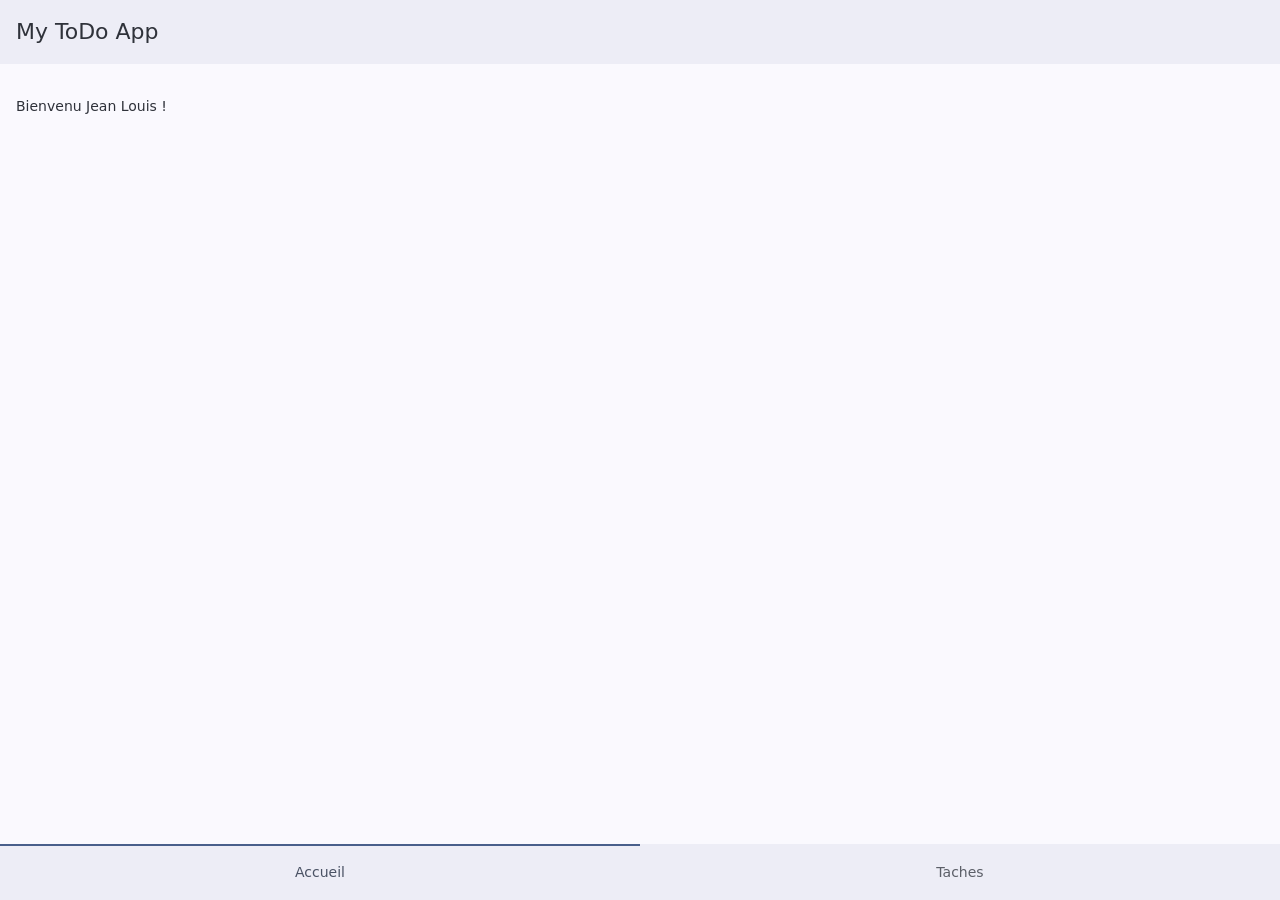
<file: index.html>
<!doctype html>
<html lang="fr">
    <head>
        <meta charset="utf-8" />
        <meta
            name="viewport"
            content="width=device-width, initial-scale=1, maximum-scale=1, minimum-scale=1, viewport-fit=cover"
        />
        <meta name="theme-color" content="#0d9488" />
        <title>My ToDo App</title>

        <!-- Framework7 (CSS) -->
        <link rel="stylesheet" href="lib/framework7-bundle.min.css" />
        <!-- Police d'icônes Framework7 -->
        <link
            rel="stylesheet"
            href="lib/framework7-icons/css/framework7-icons.css"
        />
        <!-- Styles de l'application -->
        <link rel="stylesheet" href="css/app.css" />
    </head>
    <body>
        <div id="app">
            <div class="view view-main view-init safe-areas" data-url="/"></div>
        </div>

        <!-- Framework7 (JS) -->
        <script src="lib/framework7-bundle.min.js"></script>
        <script src="js/routes.js"></script>
        <script src="js/app.js"></script>
    </body>
</html>
</file>
<file: lib/framework7-icons/css/framework7-icons.css>
@font-face {
  font-family: 'Framework7 Icons';
  font-style: normal;
  font-weight: 400;
  src: url('../fonts/Framework7Icons-Regular.woff2') format('woff2'),
    url('../fonts/Framework7Icons-Regular.woff') format('woff'),
    url('../fonts/Framework7Icons-Regular.ttf') format('truetype');
}

.f7-icons,
.framework7-icons {
  font-family: 'Framework7 Icons';
  font-weight: normal;
  font-style: normal;
  font-size: 28px;
  line-height: 1;
  letter-spacing: normal;
  text-transform: none;
  display: inline-block;
  white-space: nowrap;
  word-wrap: normal;
  direction: ltr;
  -webkit-font-smoothing: antialiased;
  text-rendering: optimizeLegibility;
  -moz-osx-font-smoothing: grayscale;
  -webkit-font-feature-settings: 'liga';
  -moz-font-feature-settings: 'liga=1';
  -moz-font-feature-settings: 'liga';
  font-feature-settings: 'liga';
  text-align: center;
}
</file>
<file: css/app.css>
/* ============================================================
   Ma ToDo — styles de l'application
   ============================================================ */

/* Couleur principale du thème (orange) */
:root {
    --f7-theme-color: #e8590c;
    --f7-theme-color-rgb: 232, 89, 12;
    --f7-theme-color-shade: #cf5009;
    --f7-theme-color-tint: #f06a1e;
}

.page-content {
    padding-bottom: 16px;
}


/* SÉANCE 3 : ajouter ici le style de la tâche cochée (texte barré) */
</file>
